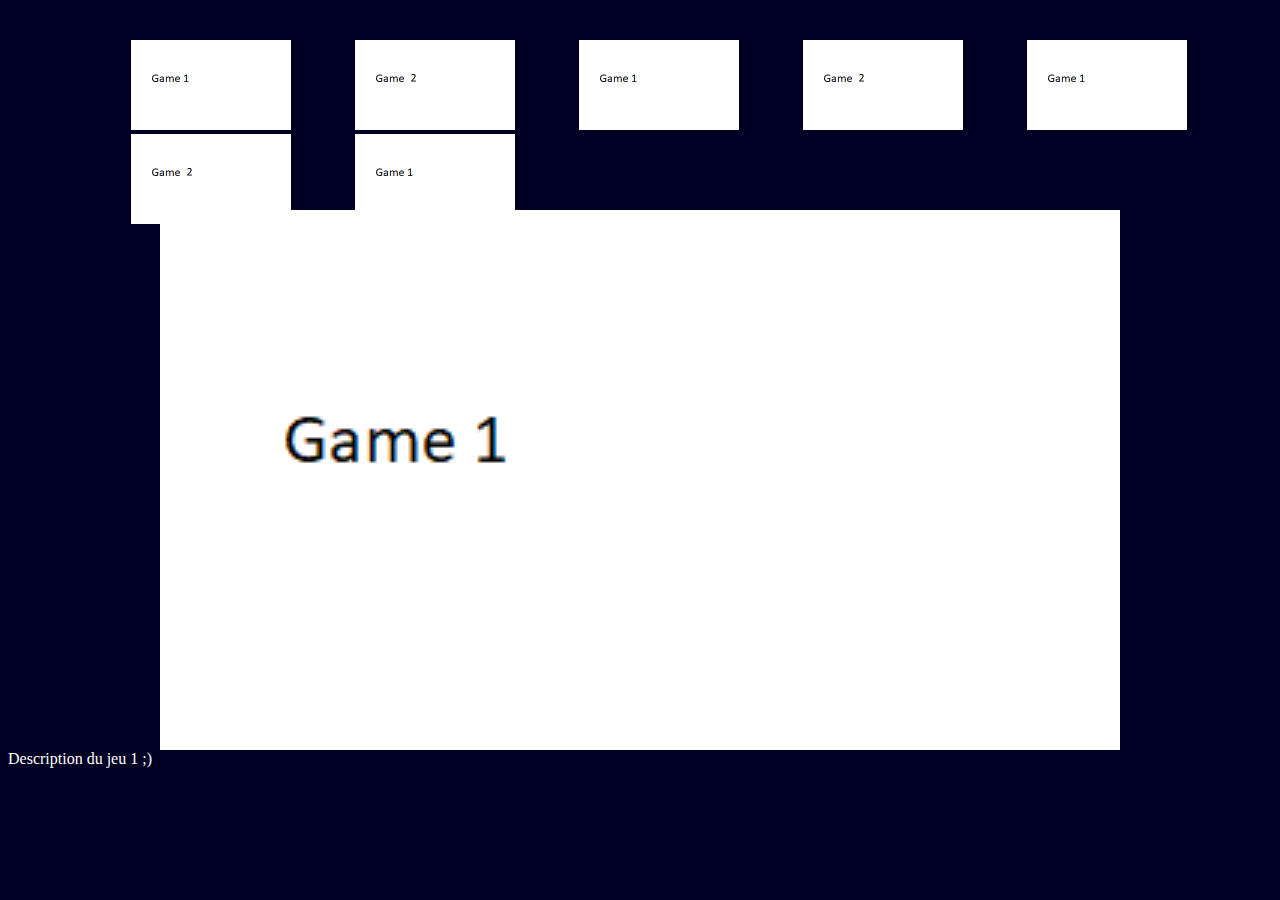
<file: menu-borne-win32-x64/resources/app/index.html>
<!DOCTYPE html>
<html>
  <head>
    <meta charset="UTF-8">
    <title>Hello World!</title>
    <link rel="stylesheet" href="styles/global.css" />
  </head>
  <body>
    <div class="carousel">
        <img src="images/game_01.png" alt="icone">
        <img src="images/game_02.png" alt="icone">
        <img src="images/game_01.png" alt="icone">
        <img src="images/game_02.png" alt="icone">
        <img src="images/game_01.png" alt="icone">
        <img src="images/game_02.png" alt="icone">
        <img src="images/game_01.png" alt="icone">
    </div>
    <div class="picture">
      <img src="images/game_01.png" alt="big picture !">
    </div>
    <div class="footer">
      Description du jeu 1 ;)
    </div>
    <script>
      // You can also require other files to run in this process
      require('./renderer.js')
    </script>
  </body>
</html>
</file>
<file: menu-borne-win32-x64/resources/app/styles/global.css>
body {
    background-color: #000022;
    color: #FFFFFF;
}

.carousel {
    height: 90px;
    margin: auto;
    margin-top: 40px;
    width: 90%;
    padding: auto;
}

.carousel img {
    height: 90px;
    width: 160px;
    display: inline-block;
    margin-left: 60px;
}

.picture {
    margin-top: 80px;
    width: 100%;
}

.picture img {
    display: block;
    height: 540px;
    width: 960px;
    margin: auto;
}
</file>
